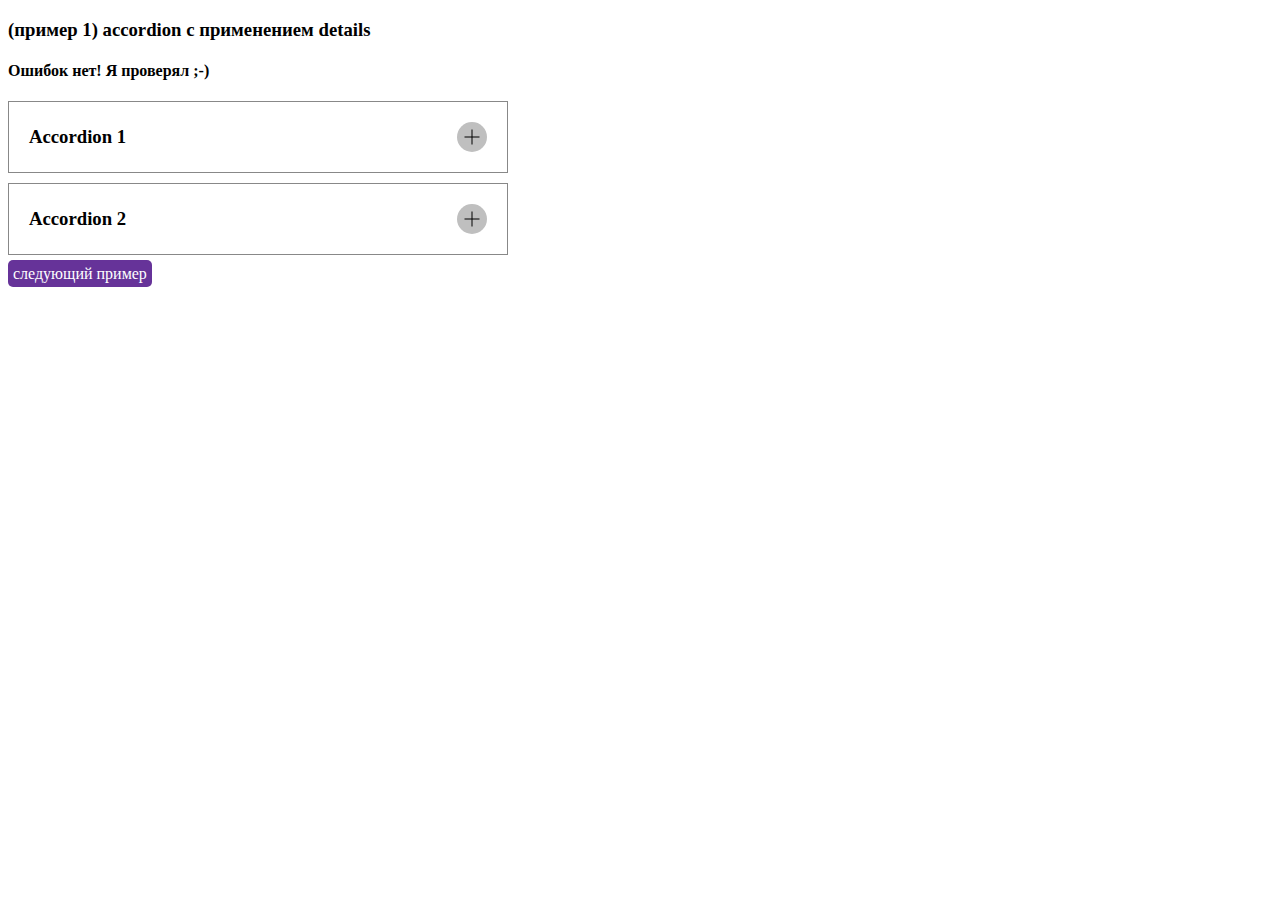
<file: index.html>
<!DOCTYPE html>
<html lang="en">
<head>
    <meta charset="UTF-8">
    <meta http-equiv="X-UA-Compatible" content="IE=edge">
    <meta name="viewport" content="width=device-width, initial-scale=1.0">
    <link rel="stylesheet" href="css/style.css">
    <title>Document</title>
    <style>
        .next-level__link{
            background: rebeccapurple;
            text-decoration: none;
            color: white;
            border-radius: 5px;
            padding: 5px;
        }
    </style>
</head>
<body>
    <div class="ex ex-1">
        <h3>(пример 1) accordion с применением details </h3>
        <h4>Ошибок нет! Я проверял ;-)</h4>
        <details class="accordion">
            <summary class="accordion__control">
                <h3 class="accordion__title">Accordion 1</h3>
                <span class="accordion__icon"></span>
            </summary>
            <div class="accordion__content">
                Lorem ipsum dolor sit amet consectetur, adipisicing elit. Ducimus sint a doloribus, voluptatibus
                cumque quibusdam? Corporis optio reprehenderit sunt voluptatem.
            </div>
        </details>
        <details class="accordion">
            <summary class="accordion__control">
                <h3 class="accordion__title">Accordion 2</h3>
                <span class="accordion__icon"></span>
            </summary>
            <div class="accordion__content">
                Далеко-далеко за, словесными горами в стране гласных и согласных живут 
                рыбные тексты. Он грамматики домах знаках свое. Жаренные текстов текст вопроса несколько.
            </div>
        </details>
        <a class="next-level__link" href="html/ex-2.html">следующий пример</a>
    </div>
</body>
</html>
</file>
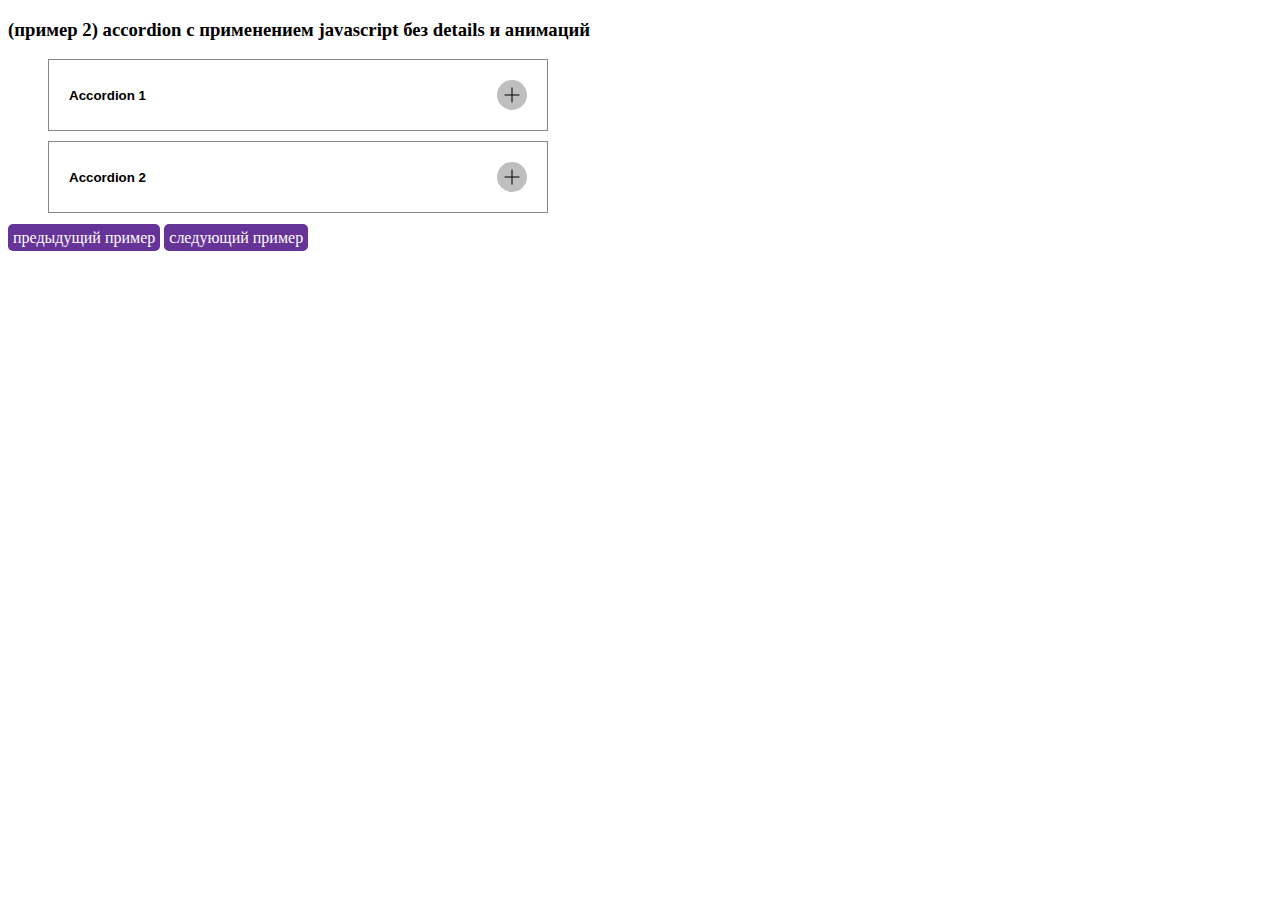
<file: html/ex-2.html>
<!DOCTYPE html>
<html lang="en">
<head>
    <meta charset="UTF-8">
    <meta http-equiv="X-UA-Compatible" content="IE=edge">
    <meta name="viewport" content="width=device-width, initial-scale=1.0">
    <link rel="stylesheet" href="../css/style.css">
    <link rel="stylesheet" href="../css/ex-2.css">
    <title>Document</title>
    <style>
        .next-level__link{
            background: rebeccapurple;
            text-decoration: none;
            color: white;
            border-radius: 5px;
            padding: 5px;
        }
    </style>
</head>
<body>
    <div class="ex ex-1">
        <h3>(пример 2) accordion с применением javascript без details и анимаций </h3>
        <ul class="accordion__list">
            <li class="accordion">
                <button class="accordion__control" aria-expanded="false">
                    <span class="accordion__title">Accordion 1</span>
                    <span class="accordion__icon"></span>
                </button>
                <div class="accordion__content" aria-hidden="true">
                    Lorem ipsum dolor sit amet consectetur, adipisicing elit. Ducimus sint a doloribus, voluptatibus
                    cumque quibusdam? Corporis optio reprehenderit sunt voluptatem.
                </div>
            </li>
            <li class="accordion">
                <button class="accordion__control" aria-expanded="false">
                    <span class="accordion__title">Accordion 2</span>
                    <span class="accordion__icon"></span>
                </button>
                <div class="accordion__content" aria-hidden="true">
                    Lorem ipsum dolor sit amet consectetur, adipisicing elit. Ducimus sint a doloribus, voluptatibus
                    cumque quibusdam? Corporis optio reprehenderit sunt voluptatem.
                </div>
            </li>
        </ul>
        <a class="next-level__link" href="/accordion.github.io">предыдущий пример</a>
        <a class="next-level__link" href="ex-3.html">следующий пример</a>
    </div>
    <script src="../js/ex-2.js"></script>
</body>
</html>
</file>
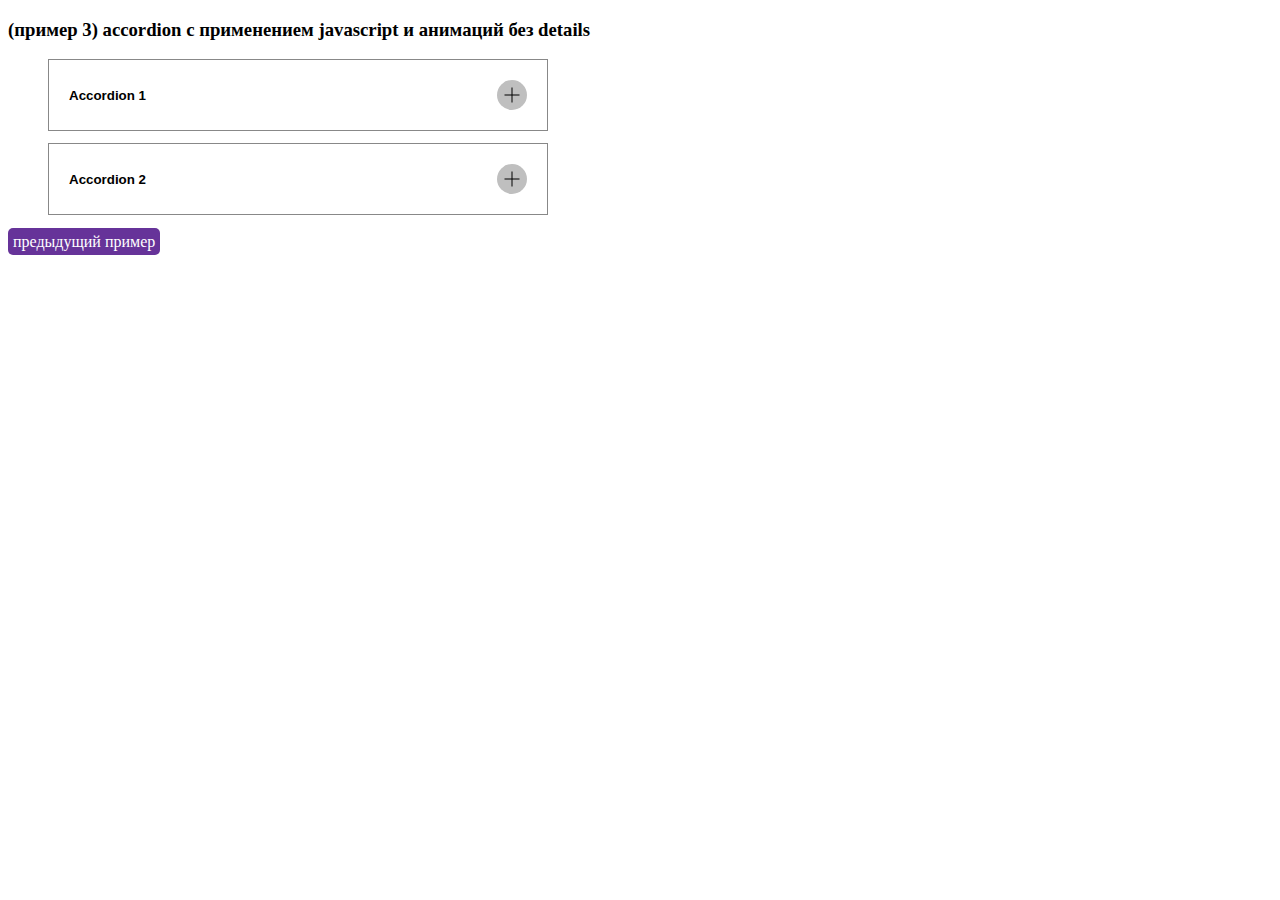
<file: html/ex-3.html>
<!DOCTYPE html>
<html lang="en">
<head>
    <meta charset="UTF-8">
    <meta http-equiv="X-UA-Compatible" content="IE=edge">
    <meta name="viewport" content="width=device-width, initial-scale=1.0">
    <link rel="stylesheet" href="/css/style.css">
    <link rel="stylesheet" href="/css/ex-3.css">
    <title>Document</title>
    <style>
        .next-level__link{
            background: rebeccapurple;
            text-decoration: none;
            color: white;
            border-radius: 5px;
            padding: 5px;
        }
    </style>
</head>
<body>
    <div class="ex ex-1">
        <h3>(пример 3) accordion с применением javascript и анимаций без details</h3>
        <ul class="accordion__list">
            <li class="accordion">
                <button class="accordion__control" aria-expanded="false">
                    <span class="accordion__title">Accordion 1</span>
                    <span class="accordion__icon"></span>
                </button>
                <div class="accordion__content" aria-hidden="true">
                    Lorem ipsum dolor sit amet consectetur, adipisicing elit. Ducimus sint a doloribus, voluptatibus
                    cumque quibusdam? Corporis optio reprehenderit sunt voluptatem.
                </div>
            </li>
            <li class="accordion">
                <button class="accordion__control" aria-expanded="false">
                    <span class="accordion__title">Accordion 2</span>
                    <span class="accordion__icon"></span>
                </button>
                <div class="accordion__content" aria-hidden="true">
                    Lorem ipsum dolor sit amet consectetur, adipisicing elit. Ducimus sint a doloribus, voluptatibus
                    cumque quibusdam? Corporis optio reprehenderit sunt voluptatem.
                </div>
            </li>
        </ul>
        <a class="next-level__link" href="ex-2.html">предыдущий пример</a>
    </div>
    <script src="/js/ex-3.js"></script>
</body>
</html>
</file>
<file: css/style.css>
*{
    text-decoration: none;
    list-style:none;
}
.accordion{
    width: 500px;
    margin-bottom: 10px;
}
.accordion__control{
    padding: 20px;
    border: 1px solid  #888;
    display: flex;
    list-style: none;
    align-items: center;
    justify-content: space-between;
}
.accordion__control::-webkit-details-marker{
    display: none;
}
.accordion__content{
    padding: 20px;
}
.accordion__title{
    margin: 0;
}
.accordion__icon{
    position: relative;
    display: inline-block;
    width: 30px;
    height: 30px;
    border-radius: 100%;
    background-color: #bfbfbf;
}
.accordion__icon::before{
    content: "";
    position: absolute;
    left: 50%;
    top: 50%;
    width: 50%;
    height: 1px;
    background: #000;
    transform: translate(-50%, -50%);
}
.accordion__icon::after{
    content: "";
    position: absolute;
    left: 50%;
    top: 50%;
    width: 1px;
    height: 50%;
    background: #000;
    transform: translate(-50%, -50%);
}
.accordion__content{
    transform: all 0.3s;
    padding: 20px;
    border: 1px solid #888;
    border-top: 1px solid transparent;
}
.accordion[open] .accordion__icon{
    transform: rotate(45deg);
}
</file>
<file: css/ex-2.css>
.accordion__control{
    width: 100%;
    background-color:transparent;
}
.accordion__title{
    font-weight: bold;
}
.accordion__content{
    display: none;
}
.open .accordion__content{
    display: block;
}
.open .accordion__icon{
    transform: rotate(45deg);
}
.accordion__control{
    cursor: pointer;
}
</file>
<file: css/ex-3.css>
.accordion__control{
    width: 100%;
    background-color:transparent;
    cursor: pointer;
}
.accordion__title{
    font-weight: bold;
}
.open .accordion__icon{
    transform: rotate(45deg);
}
.open .accordion__icon{
    transition: transform 0.3s ease-out;
}
.accordion__content{
    max-height: 0;
    opacity: 0;
    overflow: hidden;
    padding: 0;
    will-change: max-height;
    transition: all 0.3s ease-out;
    box-sizing: content-box;
}

.open .accordion__content{
    opacity: 1;
    padding: 20px 0;
}
</file>
